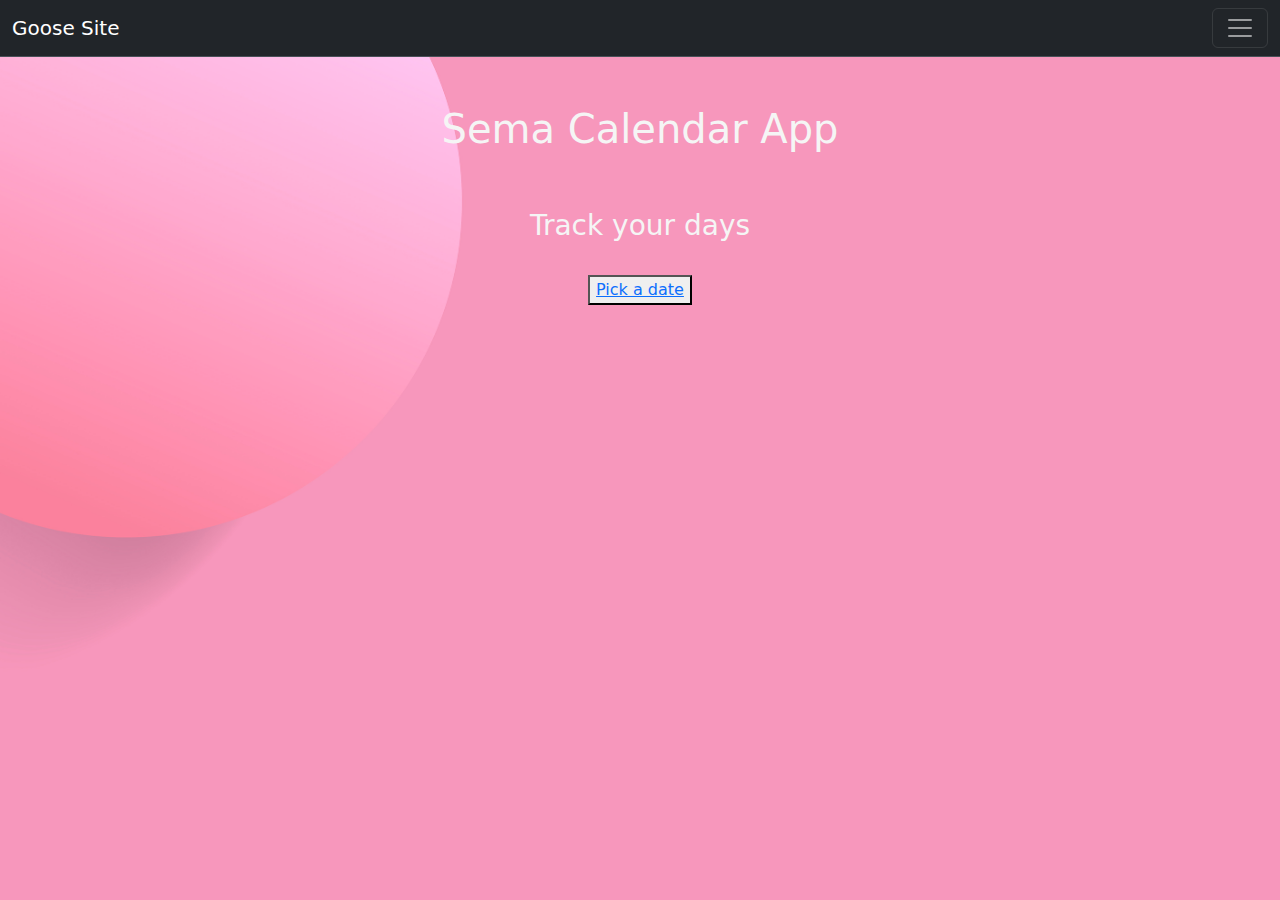
<file: calendar.html>
<!DOCTYPE html>
<html lang="en">
  <head>
    <meta charset="utf-8" />
    <meta name="viewport" content="width=device-width, initial-scale=1" />
    <title>Goose Site</title>
    <link
      href="https://cdn.jsdelivr.net/npm/bootstrap@5.3.3/dist/css/bootstrap.min.css"
      rel="stylesheet"
      integrity="sha384-QWTKZyjpPEjISv5WaRU9OFeRpok6YctnYmDr5pNlyT2bRjXh0JMhjY6hW+ALEwIH"
      crossorigin="anonymous"
    />
    <link rel="stylesheet" href="calendar.css" />
  </head>
  <body>
    <nav class="navbar bg-dark border-bottom border-body" data-bs-theme="dark">
      <div class="container-fluid">
        <a class="navbar-brand" href="#">Goose Site</a>
        <button
          class="navbar-toggler"
          type="button"
          data-bs-toggle="collapse"
          data-bs-target="#navbarSupportedContent"
          aria-controls="navbarSupportedContent"
          aria-expanded="false"
          aria-label="Toggle navigation"
        >
          <span class="navbar-toggler-icon"></span>
        </button>
        <div class="collapse navbar-collapse" id="navbarSupportedContent">
          <ul class="navbar-nav me-auto mb-2 mb-lg-0">
            <li class="nav-item">
              <a class="nav-link active" aria-current="page" href="#">Home</a>
            </li>
            <li class="nav-item dropdown">
              <a
                class="nav-link dropdown-toggle"
                href="#"
                role="button"
                data-bs-toggle="dropdown"
                aria-expanded="false"
              >
                Goose Apps
              </a>
              <ul class="dropdown-menu">
                <li>
                  <a class="dropdown-item" href="write.html">Write Down</a>
                </li>
                <li>
                  <a class="dropdown-item" href="calendar.html"
                    >Sema Calendar App</a
                  >
                </li>
              </ul>
            </li>
          </ul>
          <form class="d-flex" role="search">
            <input
              class="form-control me-2"
              type="search"
              placeholder="Search"
              aria-label="Search"
            />
            <button class="btn btn-outline-success" type="submit">
              Search
            </button>
          </form>
        </div>
      </div>
    </nav>
    <br /><br />
    <h1>Sema Calendar App</h1>
    <br /><br />
    <h3>Track your days</h3>
    <br />
    <div class="d-flex justify-content-center">
      <button>
        <a
          href="https://calendar.google.com/calendar/u/0/r?pli=1"
          target="_blank"
          >Pick a date</a
        >
      </button>
    </div>
    <script
      src="https://cdn.jsdelivr.net/npm/bootstrap@5.3.3/dist/js/bootstrap.bundle.min.js"
      integrity="sha384-YvpcrYf0tY3lHB60NNkmXc5s9fDVZLESaAA55NDzOxhy9GkcIdslK1eN7N6jIeHz"
      crossorigin="anonymous"
    ></script>
  </body>
</html>
</file>
<file: calendar.css>
h1, h3 {
    text-align: center;
    color: whitesmoke;
}

body {
    background: url(calendar.jpg);
    background-repeat: no-repeat;
    background-size: cover;
}
</file>
